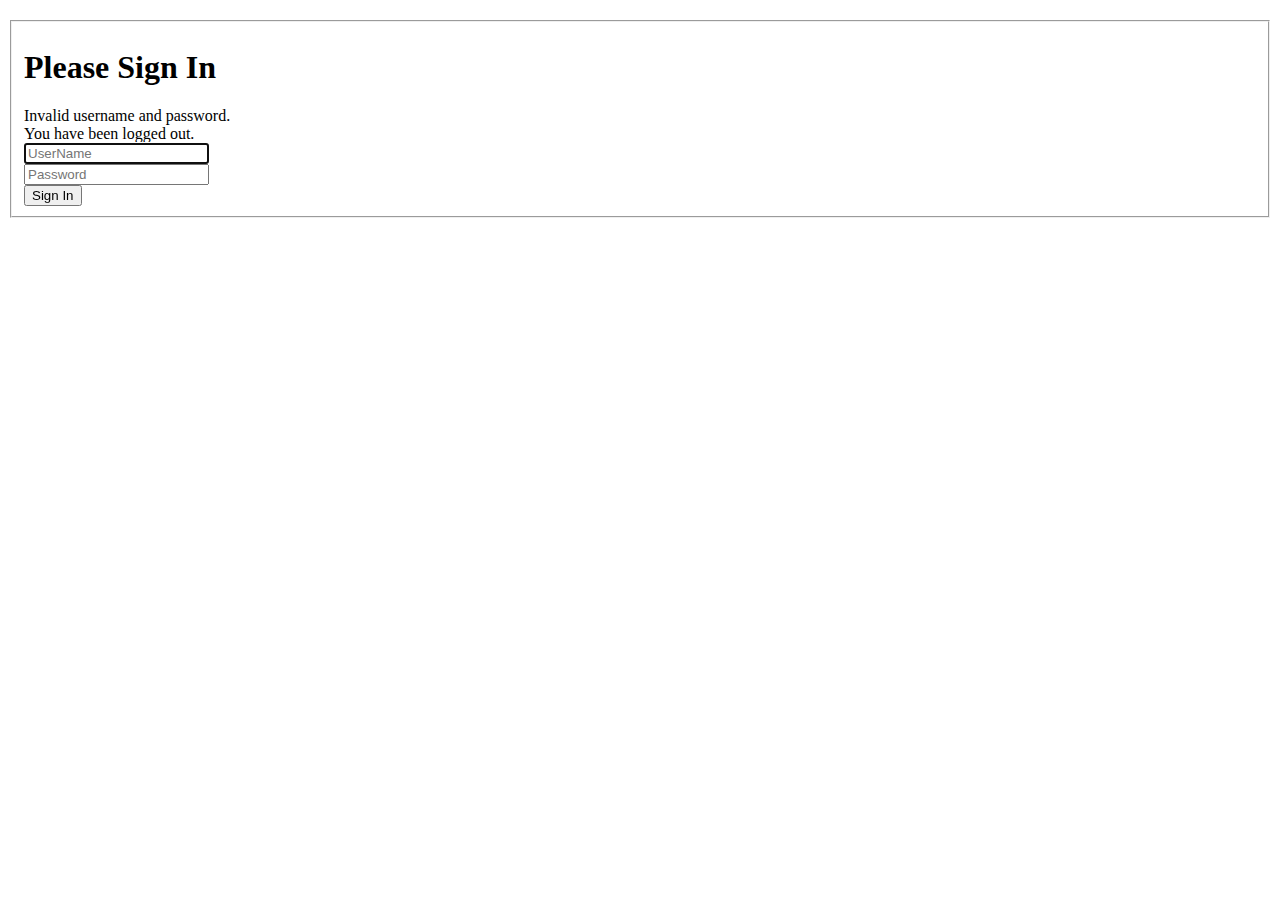
<file: src/main/resources/templates/login.html>
<!DOCTYPE html>
<html xmlns:th="http://www.thymeleaf.org" xmlns="http://www.w3.org/1999/xhtml">
<head>
    <title>Spring Security Example </title>
    <div th:replace="fragments/header :: header-css"/>
</head>
<body>

<div th:replace="fragments/header :: header"/>

<div class="container">

    <div class="row" style="margin-top:20px">
        <div class="col-xs-12 col-sm-8 col-md-6 col-sm-offset-2 col-md-offset-3">
            <form th:action="@{/login}" method="post">
                <fieldset>
                    <h1>Please Sign In</h1>

                    <div th:if="${param.error}">
                        <div class="alert alert-danger">
                            Invalid username and password.
                        </div>
                    </div>
                    <div th:if="${param.logout}">
                        <div class="alert alert-info">
                            You have been logged out.
                        </div>
                    </div>

                    <div class="form-group">
                        <input type="text" name="username" id="username" class="form-control input-lg"
                               placeholder="UserName" required="true" autofocus="true"/>
                    </div>
                    <div class="form-group">
                        <input type="password" name="password" id="password" class="form-control input-lg"
                               placeholder="Password" required="true"/>
                    </div>

                    <div class="row">
                        <div class="col-xs-6 col-sm-6 col-md-6">
                            <input type="submit" class="btn btn-lg btn-primary btn-block" value="Sign In"/>
                        </div>
                        <div class="col-xs-6 col-sm-6 col-md-6">
                        </div>
                    </div>
                </fieldset>
            </form>
        </div>
    </div>

</div>

<div th:replace="fragments/footer :: footer"/>

</body>
</html>
</file>
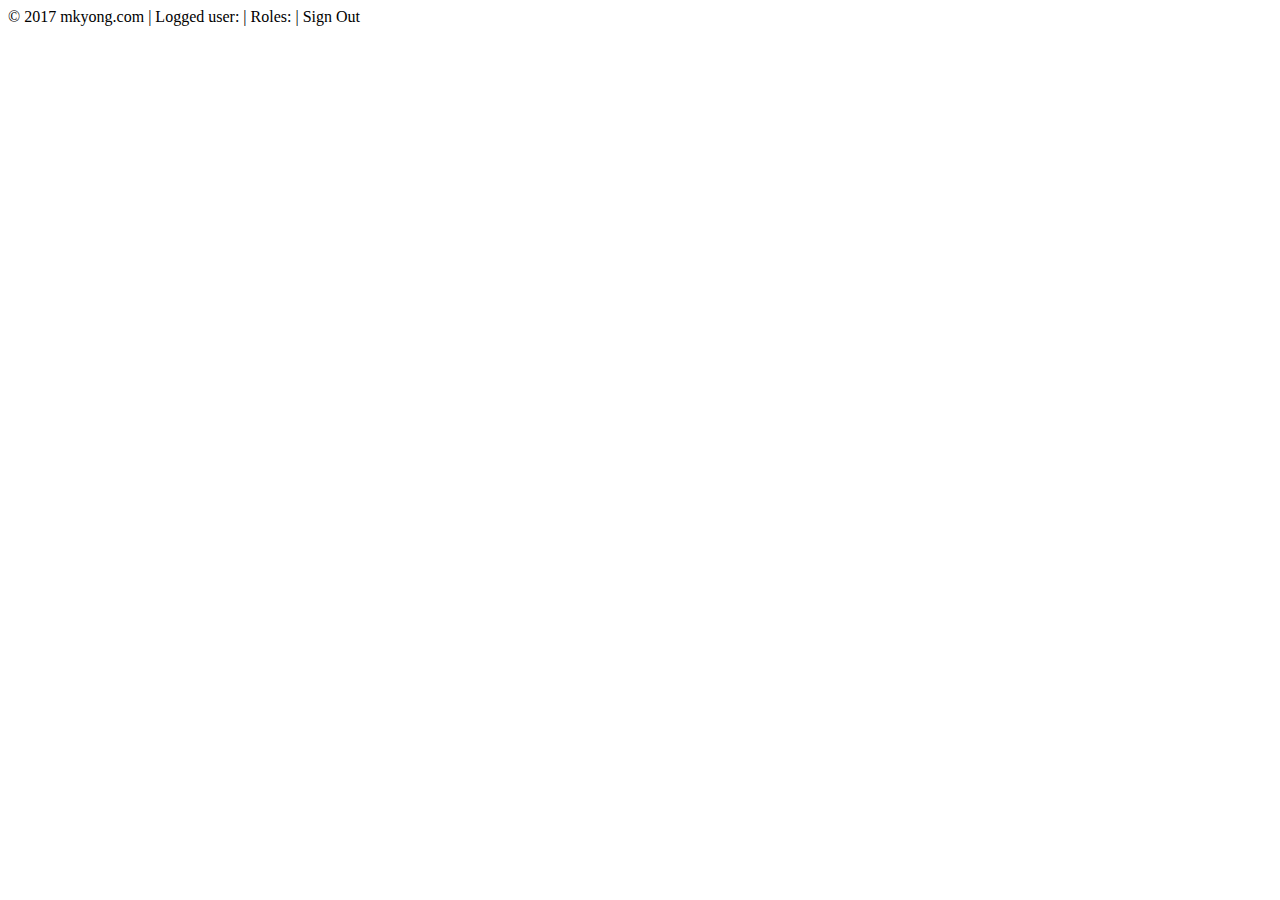
<file: src/main/resources/templates/fragments/footer.html>
<html xmlns:th="http://www.thymeleaf.org"
      xmlns:sec="http://www.thymeleaf.org/thymeleaf-extras-springsecurity4"
      xmlns="http://www.w3.org/1999/xhtml">
<head>
</head>
<body>
<div th:fragment="footer">

    <div class="container">

        <footer>
            <!-- this is footer -->
            © 2017 mkyong.com
            <span sec:authorize="isAuthenticated()">
                | Logged user: <span sec:authentication="name"></span> |
                Roles: <span sec:authentication="principal.authorities"></span> |
                <a th:href="@{/logout}">Sign Out</a>
            </span>
            <script type="text/javascript"
                    src="//maxcdn.bootstrapcdn.com/bootstrap/3.3.7/css/bootstrap.min.css"></script>
        </footer>
    </div>

</div>
</body>
</html>
</file>
